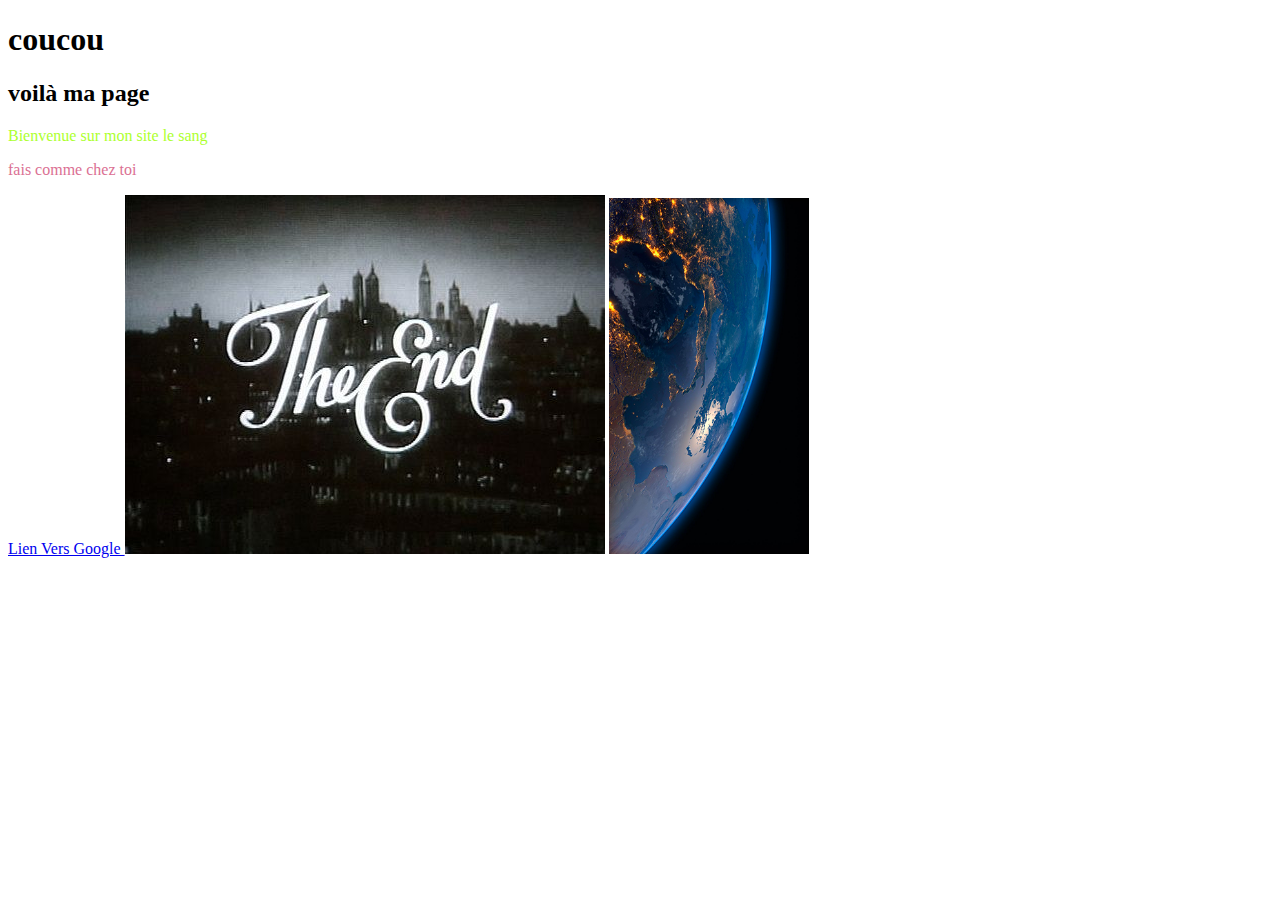
<file: website/index.html>
<!doctype html> <!--declaration du document, doc HTML-->
<html> <!--balise qui contient l'ensemble de la page, et dedans y a deux sous balises-->
<head> <!--Premiere sous balise, tete de page-->
    <title>Texte</title> <!--balise par defaut, titre de la page qui saffiche sur longlet-->
    <!-- tout ce qui sera interne au site mais sans le voir, refereencement du site, liaison avec les feuilles de style css,..-->
    <meta charset="utf-8"> <!--charset est l'attribut de la balise-->
    <link rel="stylesheet" type="text/css" href="css/styles.css"> <!--link permet de faire une relation avec un fichier, attribut relation definit le type de relaiton, ici une feuille de style. Type de document, et ensuite href chemin pour acceder-->
</head>
<body> <!--contient tout le contenu-->
    <h1> <!--headline1, c'est le gros titre de la page-->
        coucou
    </h1>
    <h2> <!--ca va jusqu'à h6-->
        voilà ma page
    </h2>
    <!--class = attribut qu'on ajoute à notre balise, pour pouvoir la personnaliser, permet de cibler meme si on utilise plusieurs fois la meme balise-->
    <p class="welcome"> <!--balise paragraphe--> 
        Bienvenue sur mon site le sang
    </p>
    <p class="commecheztoi"> <!--balise paragraphe--> 
        fais comme chez toi
    </p>
    <a href="http://google.com/" target="_BLANK">Lien Vers Google

    </a><!--balise pr integrer des liens, target="_BLANK" permet de dire qu'il ouvre le lien dans une nouvelle page blanche, autre onglet --> 
    <img src="img/TheEnd.jpeg">
    <img src="img/allolaterre.png" width="200">
</body>
</html>
</file>
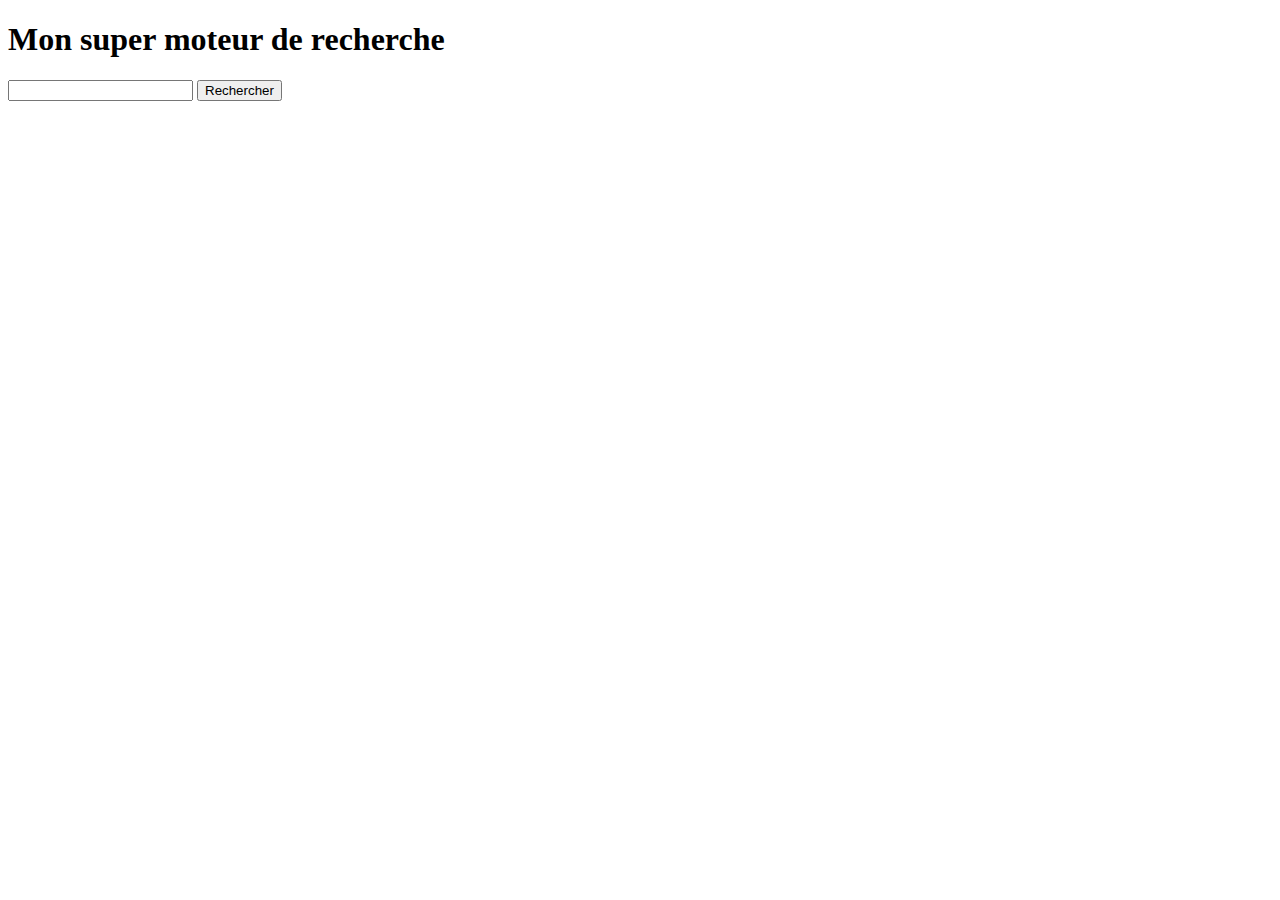
<file: xss_tests/recuperer_page.html>
<!DOCTYPE html>
<html lang="fr">
<head>
    <meta charset="utf-8" />
</head>
<body>
    <h1>Mon super moteur de recherche</h1>
    
    <form type="get" action="">
        <input type="text" name="keyword" />
        <input type="submit" value="Rechercher" />
    </form>
    
    </body>
</html>
</file>
<file: website/css/styles.css>
p.welcome{
   /*p ==> correspond à la balise <p> du index.html, tout ce qu'on met ici va permettre de personnaliser cette balise*/ 
   color: greenyellow; /*c'est une propriété css ca s'appelle*/
}

p.commecheztoi{
   color: palevioletred;
}
</file>
